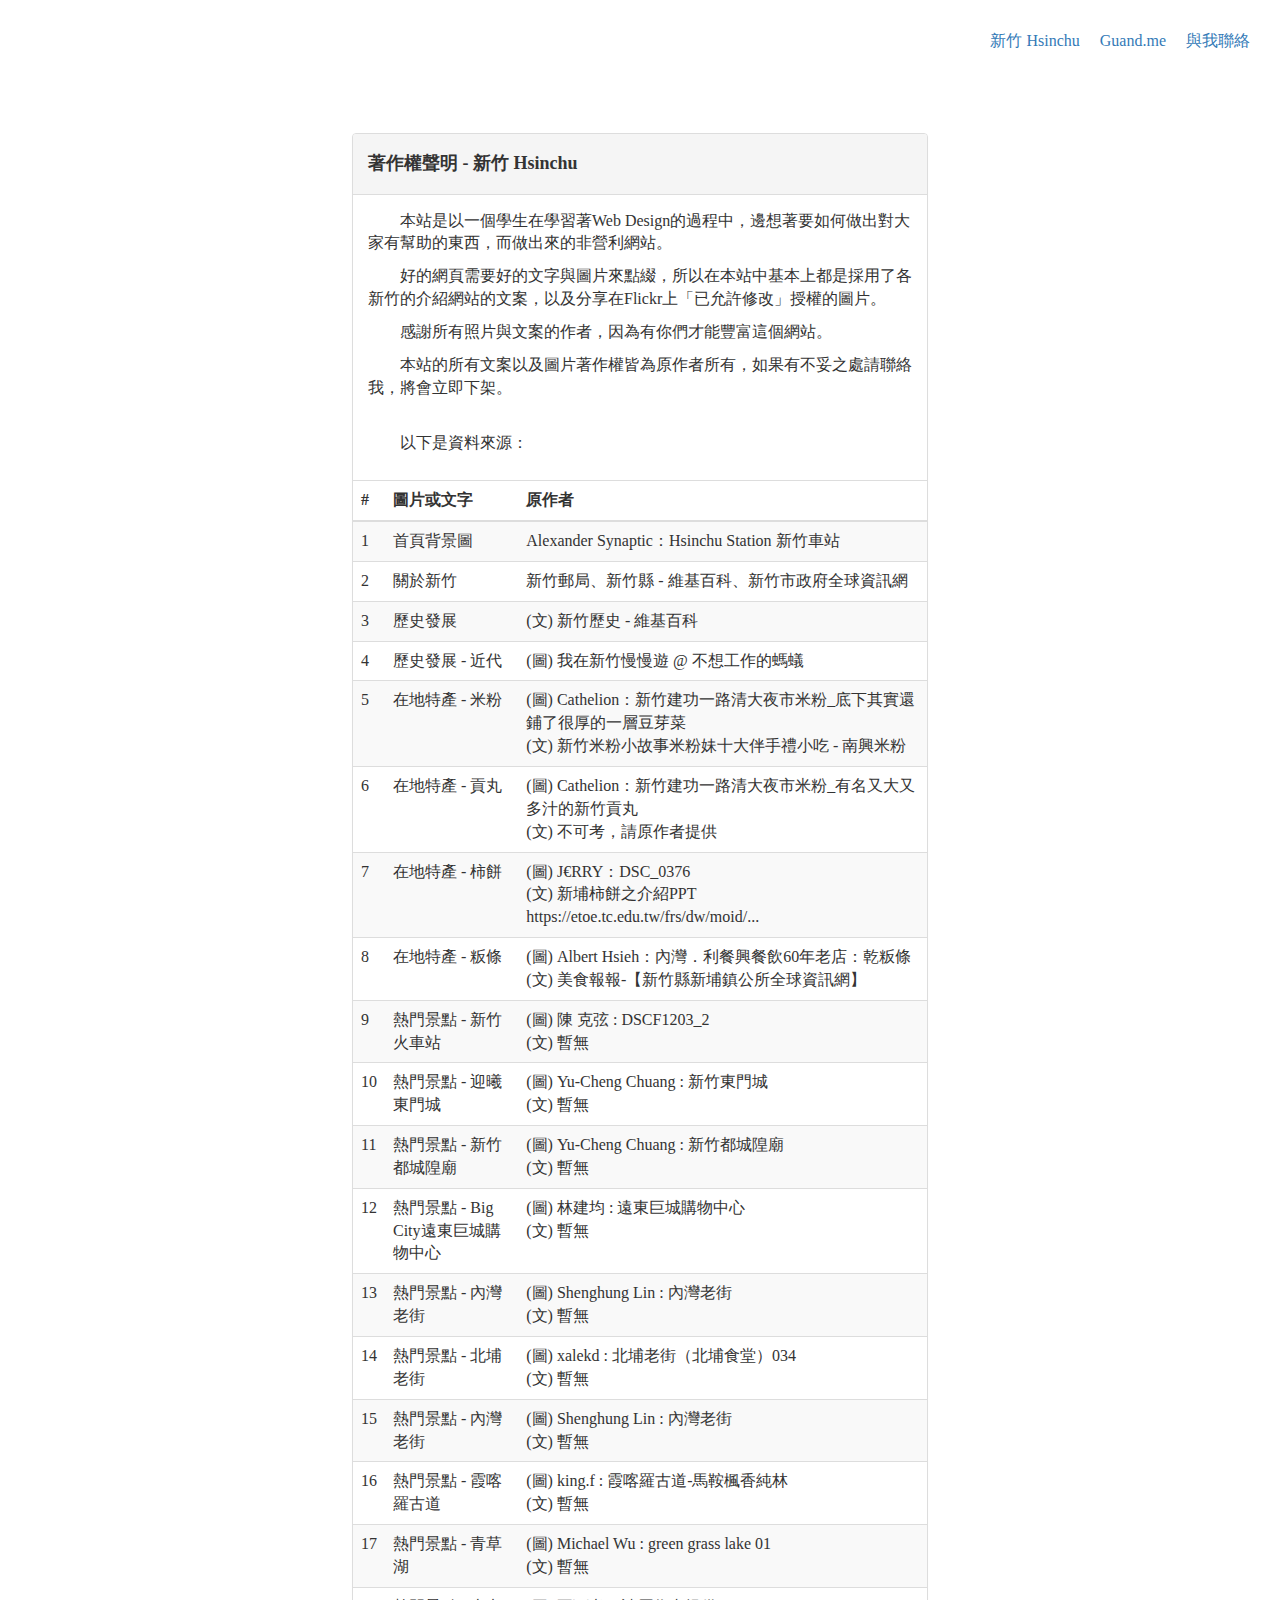
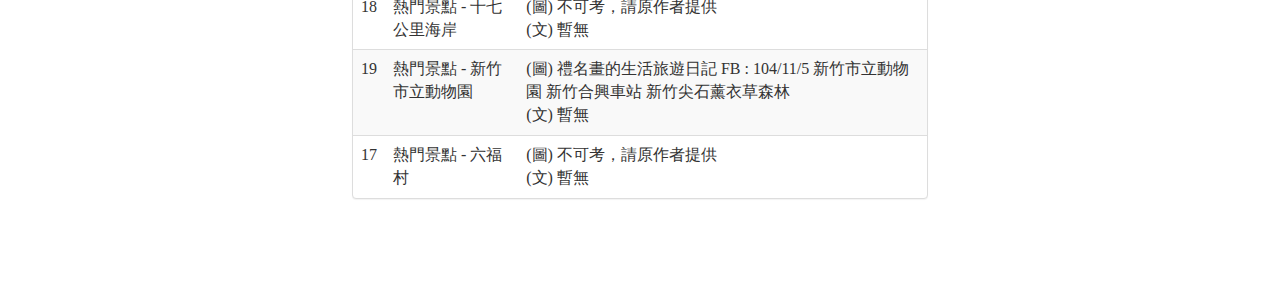
<file: copyright.html>
<!DOCTYPE html>
<html>
<head>
	<meta charset="utf-8">
    <meta name="viewport" content="width=device-width, initial-scale=1">

	<title>著作權聲明 - 新竹 Hsinchu</title>

    <link href="css/bootstrap.min.css" rel="stylesheet">
    <link href="css/copyright.css" rel="stylesheet">
    <link href="font-awesome/css/font-awesome.min.css" rel="stylesheet">
</head>
<body>

	<div id="RTbutton" class="xingothic-tc-w3">
		<a href="http://guand.me/hsinchu">新竹 Hsinchu</a>　
		<a href="http://guand.me">Guand.me</a>　
		<a href="mailto:jhihsiying@gmail.com">與我聯絡</a>
	</div>

	<div class="panel panel-default" id="copyrightPanel">
		<!-- Default panel contents -->
		<div class="panel-heading"><h4>著作權聲明 - 新竹 Hsinchu</h4></div>
		<div class="panel-body xingothic-tc-w3">	
			<p>　　本站是以一個學生在學習著Web Design的過程中，邊想著要如何做出對大家有幫助的東西，而做出來的非營利網站。</p>
			<p>　　好的網頁需要好的文字與圖片來點綴，所以在本站中基本上都是採用了各新竹的介紹網站的文案，以及分享在Flickr上「已允許修改」授權的圖片。</p>
			<p>　　感謝所有照片與文案的作者，因為有你們才能豐富這個網站。</p>
			<p>　　本站的所有文案以及圖片著作權皆為原作者所有，如果有不妥之處請聯絡我，將會立即下架。</p>
			<br>
			<p>　　以下是資料來源：</p>
		</div>

		<!-- Table -->
		<table class="table table-striped xingothic-tc-w3">
			<thead>
				<th>#</th>
				<th>圖片或文字</th>
				<th>原作者</th>
			</thead>
			<tbody>
				<tr>
					<td>1</td>
					<td>首頁背景圖</td>
					<td>Alexander Synaptic：Hsinchu Station 新竹車站</td>
				</tr>
				<tr>
					<td>2</td>
					<td>關於新竹</td>
					<td>新竹郵局、新竹縣 - 維基百科、新竹市政府全球資訊網</td>
				</tr>
				<tr>
					<td>3</td>
					<td>歷史發展</td>
					<td>(文) 新竹歷史 - 維基百科</td>
				</tr>
				<tr>
					<td>4</td>
					<td>歷史發展 - 近代</td>
					<td>(圖) 我在新竹慢慢遊 @ 不想工作的螞蟻</td>
				</tr>
				<tr>
					<td>5</td>
					<td>在地特產 - 米粉</td>
					<td>
					(圖) Cathelion：新竹建功一路清大夜市米粉_底下其實還鋪了很厚的一層豆芽菜<br>
					(文) 新竹米粉小故事米粉妹十大伴手禮小吃 - 南興米粉
					</td>
				</tr>
				<tr>
					<td>6</td>
					<td>在地特產 - 貢丸</td>
					<td>
					(圖) Cathelion：新竹建功一路清大夜市米粉_有名又大又多汁的新竹貢丸<br>
					(文) 不可考，請原作者提供
					</td>
				</tr>
				<tr>
					<td>7</td>
					<td>在地特產 - 柿餅</td>
					<td>
					(圖) J€RRY：DSC_0376<br>
					(文) 新埔柿餅之介紹PPT https://etoe.tc.edu.tw/frs/dw/moid/...
					</td>
				</tr>
				<tr>
					<td>8</td>
					<td>在地特產 - 粄條</td>
					<td>
					(圖) Albert Hsieh：內灣．利餐興餐飲60年老店：乾粄條<br>
					(文) 美食報報-【新竹縣新埔鎮公所全球資訊網】
					</td>
				</tr>
				<tr>
					<td>9</td>
					<td>熱門景點 - 新竹火車站</td>
					<td>
					(圖) 陳 克弦 : DSCF1203_2<br>
					(文) 暫無
					</td>
				</tr>
				<tr>
					<td>10</td>
					<td>熱門景點 - 迎曦東門城</td>
					<td>
					(圖) Yu-Cheng Chuang : 新竹東門城<br>
					(文) 暫無
					</td>
				</tr>
				<tr>
					<td>11</td>
					<td>熱門景點 - 新竹都城隍廟</td>
					<td>
					(圖) Yu-Cheng Chuang : 新竹都城隍廟<br>
					(文) 暫無
					</td>
				</tr>
				<tr>
					<td>12</td>
					<td>熱門景點 - Big City遠東巨城購物中心</td>
					<td>
					(圖) 林建均 : 遠東巨城購物中心<br>
					(文) 暫無
					</td>
				</tr>
				<tr>
					<td>13</td>
					<td>熱門景點 - 內灣老街</td>
					<td>
					(圖) Shenghung Lin : 內灣老街<br>
					(文) 暫無
					</td>
				</tr>
				<tr>
					<td>14</td>
					<td>熱門景點 - 北埔老街</td>
					<td>
					(圖) xalekd : 北埔老街（北埔食堂）034<br>
					(文) 暫無
					</td>
				</tr>
				<tr>
					<td>15</td>
					<td>熱門景點 - 內灣老街</td>
					<td>
					(圖) Shenghung Lin : 內灣老街<br>
					(文) 暫無
					</td>
				</tr>
				<tr>
					<td>16</td>
					<td>熱門景點 - 霞喀羅古道</td>
					<td>
					(圖) king.f : 霞喀羅古道-馬鞍楓香純林<br>
					(文) 暫無
					</td>
				</tr>
				<tr>
					<td>17</td>
					<td>熱門景點 - 青草湖</td>
					<td>
					(圖) Michael Wu : green grass lake 01<br>
					(文) 暫無
					</td>
				</tr>
				<tr>
					<td>18</td>
					<td>熱門景點 - 十七公里海岸</td>
					<td>
					(圖) 不可考，請原作者提供<br>
					(文) 暫無
					</td>
				</tr>
				<tr>
					<td>19</td>
					<td>熱門景點 - 新竹市立動物園</td>
					<td>
					(圖) 禮名畫的生活旅遊日記 FB : 104/11/5 新竹市立動物園 新竹合興車站 新竹尖石薰衣草森林<br>
					(文) 暫無
					</td>
				</tr>
				<tr>
					<td>17</td>
					<td>熱門景點 - 六福村</td>
					<td>
					(圖) 不可考，請原作者提供<br>
					(文) 暫無
					</td>
				</tr>
			</tbody>
		</table>
	</div>

	<script>
	
		(function(i,s,o,g,r,a,m){i['GoogleAnalyticsObject']=r;i[r]=i[r]||function(){
		(i[r].q=i[r].q||[]).push(arguments)},i[r].l=1*new Date();a=s.createElement(o),
		m=s.getElementsByTagName(o)[0];a.async=1;a.src=g;m.parentNode.insertBefore(a,m)
		})(window,document,'script','//www.google-analytics.com/analytics.js','ga');

		ga('create', 'UA-48330157-4', 'auto');
		ga('send', 'pageview');

	</script>

</body>
</html>
</file>
<file: css/copyright.css>
body{
	font-family: "微軟正黑體";
	font-size: 16px;
}

#RTbutton{
	position: relative;
	text-align: right;
	padding: 30px;
}

#copyrightPanel{
	margin: 0 auto;
	margin-top: 50px;
	margin-bottom: 100px;
	width: 45%;
}

#copyrightPanel h4{
	font-weight: 700;
}

#copyrightPanel table{
	
}

@media(max-width:768px) {
	#copyrightPanel{
		width: 90%;
		margin: 0 auto;
		margin-top: 20px;
		margin-bottom: 20px;
	}
}

.jf-active *, .jf-inactive * { /*處理成功或失敗，都以漸變顯示*/
      -webkit-transition: opacity 1s ease-out;
      -moz-transition: opacity 1s ease-out;
      -o-transition: opacity 1s ease-out;
      transition: opacity 1s ease-out;
}
</file>
